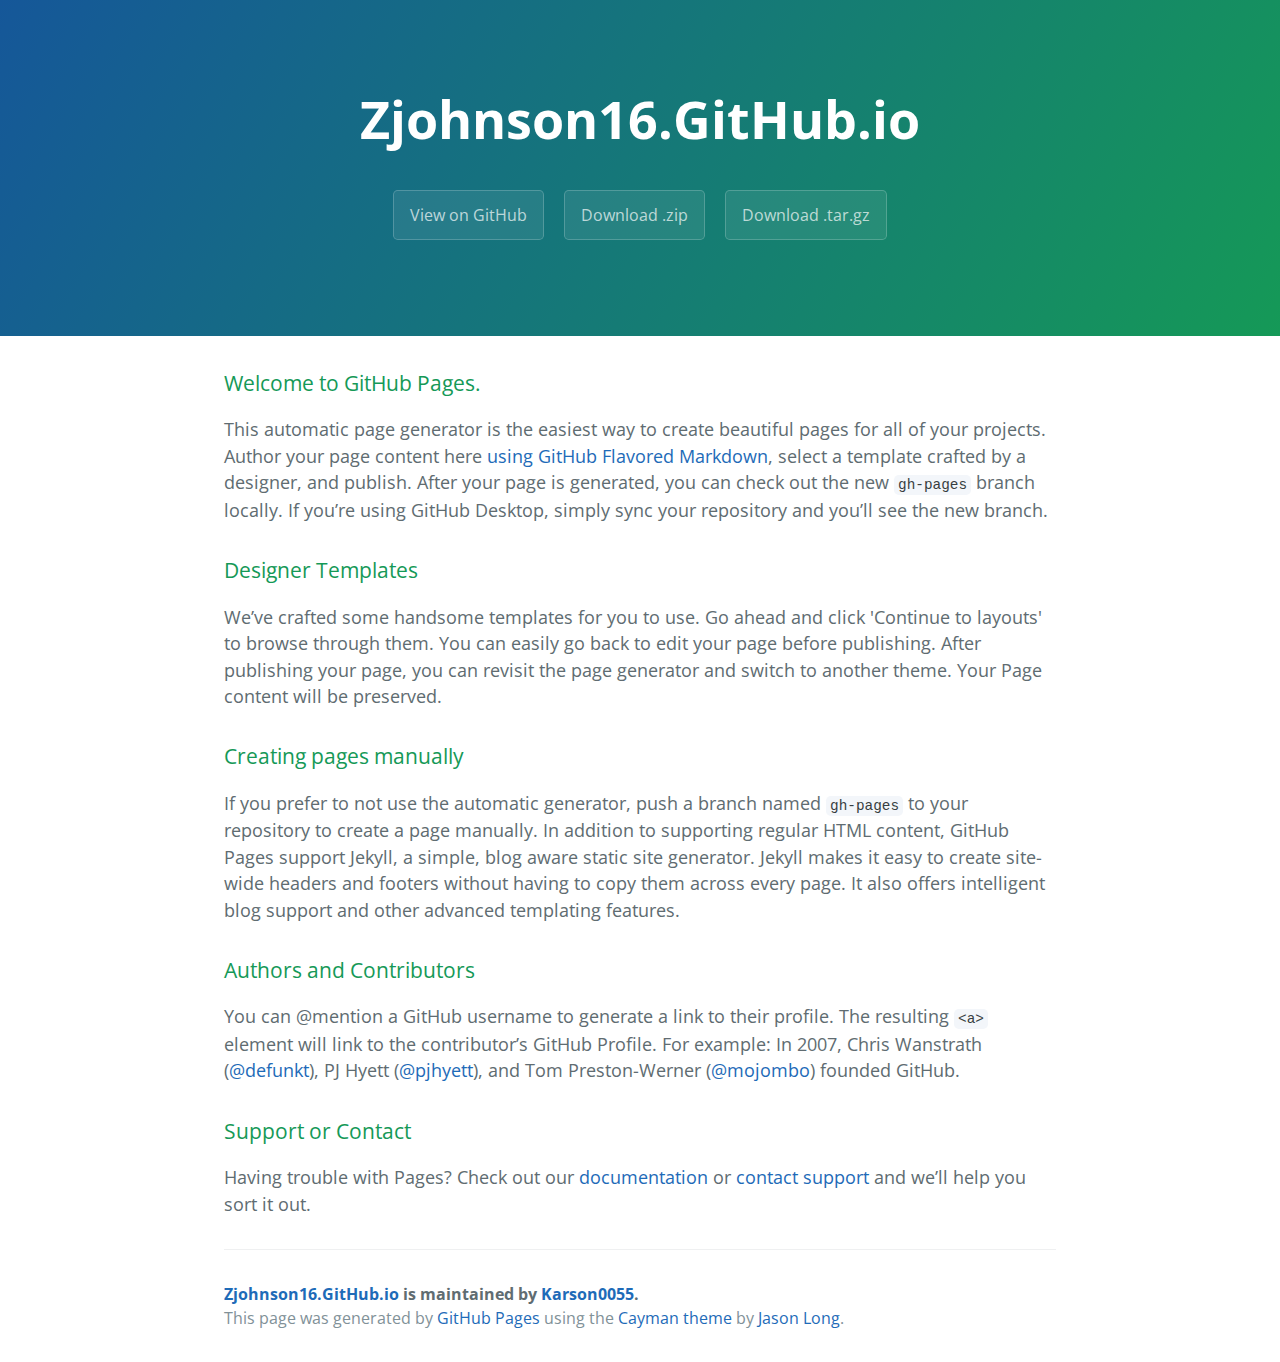
<file: index.html>
<!DOCTYPE html>
<html lang="en-us">
  <head>
    <meta charset="UTF-8">
    <title>Zjohnson16.GitHub.io by Karson0055</title>
    <meta name="viewport" content="width=device-width, initial-scale=1">
    <link rel="stylesheet" type="text/css" href="stylesheets/normalize.css" media="screen">
    <link href='https://fonts.googleapis.com/css?family=Open+Sans:400,700' rel='stylesheet' type='text/css'>
    <link rel="stylesheet" type="text/css" href="stylesheets/stylesheet.css" media="screen">
    <link rel="stylesheet" type="text/css" href="stylesheets/github-light.css" media="screen">
  </head>
  <body>
    <section class="page-header">
      <h1 class="project-name">Zjohnson16.GitHub.io</h1>
      <h2 class="project-tagline"></h2>
      <a href="https://github.com/Karson0055/zjohnson16.github.io" class="btn">View on GitHub</a>
      <a href="https://github.com/Karson0055/zjohnson16.github.io/zipball/master" class="btn">Download .zip</a>
      <a href="https://github.com/Karson0055/zjohnson16.github.io/tarball/master" class="btn">Download .tar.gz</a>
    </section>

    <section class="main-content">
      <h3>
<a id="welcome-to-github-pages" class="anchor" href="#welcome-to-github-pages" aria-hidden="true"><span aria-hidden="true" class="octicon octicon-link"></span></a>Welcome to GitHub Pages.</h3>

<p>This automatic page generator is the easiest way to create beautiful pages for all of your projects. Author your page content here <a href="https://guides.github.com/features/mastering-markdown/">using GitHub Flavored Markdown</a>, select a template crafted by a designer, and publish. After your page is generated, you can check out the new <code>gh-pages</code> branch locally. If you’re using GitHub Desktop, simply sync your repository and you’ll see the new branch.</p>

<h3>
<a id="designer-templates" class="anchor" href="#designer-templates" aria-hidden="true"><span aria-hidden="true" class="octicon octicon-link"></span></a>Designer Templates</h3>

<p>We’ve crafted some handsome templates for you to use. Go ahead and click 'Continue to layouts' to browse through them. You can easily go back to edit your page before publishing. After publishing your page, you can revisit the page generator and switch to another theme. Your Page content will be preserved.</p>

<h3>
<a id="creating-pages-manually" class="anchor" href="#creating-pages-manually" aria-hidden="true"><span aria-hidden="true" class="octicon octicon-link"></span></a>Creating pages manually</h3>

<p>If you prefer to not use the automatic generator, push a branch named <code>gh-pages</code> to your repository to create a page manually. In addition to supporting regular HTML content, GitHub Pages support Jekyll, a simple, blog aware static site generator. Jekyll makes it easy to create site-wide headers and footers without having to copy them across every page. It also offers intelligent blog support and other advanced templating features.</p>

<h3>
<a id="authors-and-contributors" class="anchor" href="#authors-and-contributors" aria-hidden="true"><span aria-hidden="true" class="octicon octicon-link"></span></a>Authors and Contributors</h3>

<p>You can @mention a GitHub username to generate a link to their profile. The resulting <code>&lt;a&gt;</code> element will link to the contributor’s GitHub Profile. For example: In 2007, Chris Wanstrath (<a href="https://github.com/defunkt" class="user-mention">@defunkt</a>), PJ Hyett (<a href="https://github.com/pjhyett" class="user-mention">@pjhyett</a>), and Tom Preston-Werner (<a href="https://github.com/mojombo" class="user-mention">@mojombo</a>) founded GitHub.</p>

<h3>
<a id="support-or-contact" class="anchor" href="#support-or-contact" aria-hidden="true"><span aria-hidden="true" class="octicon octicon-link"></span></a>Support or Contact</h3>

<p>Having trouble with Pages? Check out our <a href="https://help.github.com/pages">documentation</a> or <a href="https://github.com/contact">contact support</a> and we’ll help you sort it out.</p>

      <footer class="site-footer">
        <span class="site-footer-owner"><a href="https://github.com/Karson0055/zjohnson16.github.io">Zjohnson16.GitHub.io</a> is maintained by <a href="https://github.com/Karson0055">Karson0055</a>.</span>

        <span class="site-footer-credits">This page was generated by <a href="https://pages.github.com">GitHub Pages</a> using the <a href="https://github.com/jasonlong/cayman-theme">Cayman theme</a> by <a href="https://twitter.com/jasonlong">Jason Long</a>.</span>
      </footer>

    </section>

  
  </body>
</html>
</file>
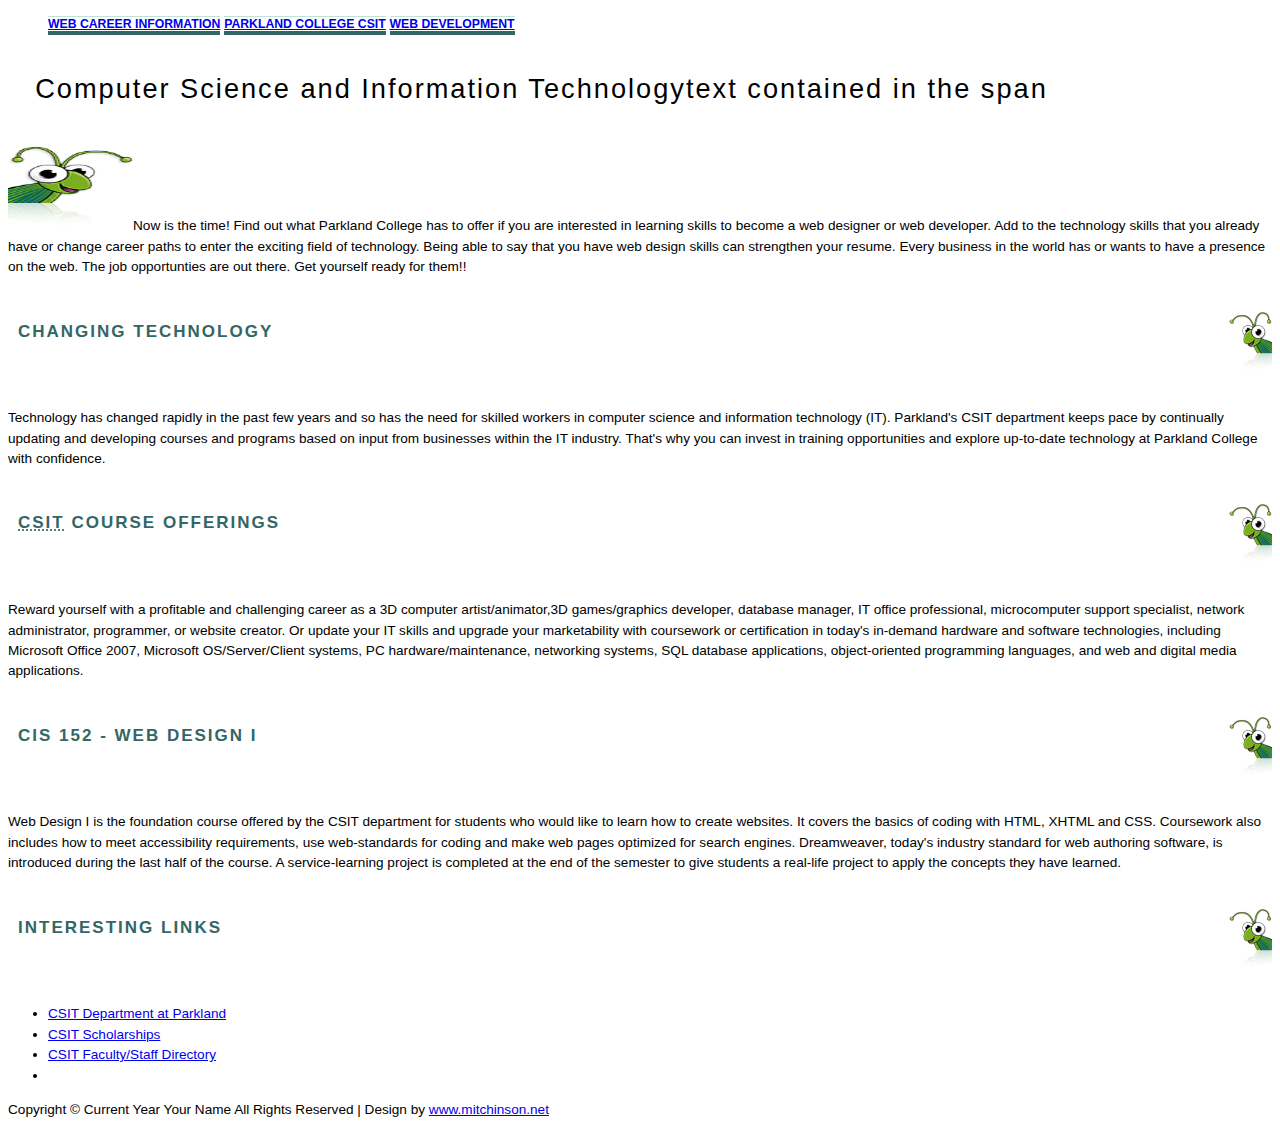
<file: parkland-csit5.html>
<!DOCTYPE html PUBLIC "-//W3C//DTD XHTML 1.0 Strict//EN"
"http://www.w3.org/TR/xhtml1/DTD/xhtml1-strict.dtd">

<html xmlns="http://www.w3.org/1999/xhtml">
<head>
<meta http-equiv="Content-Type" content="text/html; charset=utf-8" />
<title>Parkland College Computer Science and Information Technology</title>
<link rel="stylesheet" type="text/css" href="style5.css" />
</head>

<body>

<div id="container"> <!--beginning of the container-->

<div id="banner"></div>

<div id="nav">
<a href="web-careers.html" class="current">
<ul>
  <li><a href="web-careers5.html">Web Career Information</a></li>
  <li><a href="parkland-csit5.html" class="current">Parkland College CSIT</a></li>
  <li><a href="webdev5.html">Web Development</a></li>
</ul>
</div>

<div id="header">
<h1>Computer Science and Information Technology<span class=".highlight">text contained in the span</span></h1>

<p><img src="bug.png" title="bug" alt="bug" height="85" width="125" class="imgleft">Now is the time! Find out what Parkland College has to offer if you are interested in learning skills to become a web designer or web developer. Add to the technology skills that you already have or change career paths to enter the exciting field of technology. Being able to say that you have web design skills can strengthen your resume. Every business in the world has or wants to have a presence on the web. The job opportunties are out there. Get yourself ready for them!!</p>
</div>

<div id="col1">
<h2>Changing Technology</h2>

<p>Technology has changed rapidly in the past few years and so has the need for skilled workers in computer science and information technology (IT). Parkland's CSIT department keeps pace by continually updating and developing courses and programs based on input from businesses within the IT industry. That's why you can invest in training opportunities and explore up-to-date technology at Parkland College with confidence.</p>
</div>
<div id="col2">
<h2><abbr title="Computer Science and Information Technology">CSIT</abbr> Course Offerings</h2>

<p>Reward yourself with a profitable and challenging career as a 3D computer artist/animator,3D games/graphics developer, database manager, IT office professional, microcomputer support specialist, network administrator,   programmer, or website creator. Or update your IT skills and upgrade your marketability with coursework or certification in today's in-demand hardware and software technologies, including Microsoft Office 2007, Microsoft OS/Server/Client systems, PC hardware/maintenance, networking systems, SQL database applications, object-oriented programming languages, and web and digital media applications.</p>
</div>
<div id="col3">
<h2>CIS 152 - Web Design I</h2>

<p>Web Design I is the foundation course offered by the CSIT department for students who would like to learn how to create websites. It covers the basics of coding with HTML, XHTML and CSS. Coursework also includes how to meet accessibility requirements, use web-standards for coding and make web pages optimized for search engines. Dreamweaver, today's industry standard for web authoring software, is introduced during the last half of the course. A service-learning project is completed at the end of the semester to give students a real-life project to apply the concepts they have learned.</p>
</div>
<div id="col4">
<h2>Interesting Links</h2>

<ul>

  <li><a href="http://www.parkland.edu/academics/departments/csit">CSIT Department at Parkland</a></li>
  <li><a href="http://www2.parkland.edu/csit/pm/scholarships/index.html">CSIT Scholarships</a></li>
  <li><a href="http://your.parkland.edu/about/directory/csit.aspx">CSIT Faculty/Staff Directory</a></li>
  <li>&#160;</li>

</ul>
</div>

</div> <!--end of content-->

<p>Copyright &#169; Current Year Your Name All Rights Reserved | Design by <a href="http://www.mitchinson.net"> www.mitchinson.net</a></p>


</div>  <!--end of container-->
<!-- This is where the content division ends -->
</body>
</html>
</file>
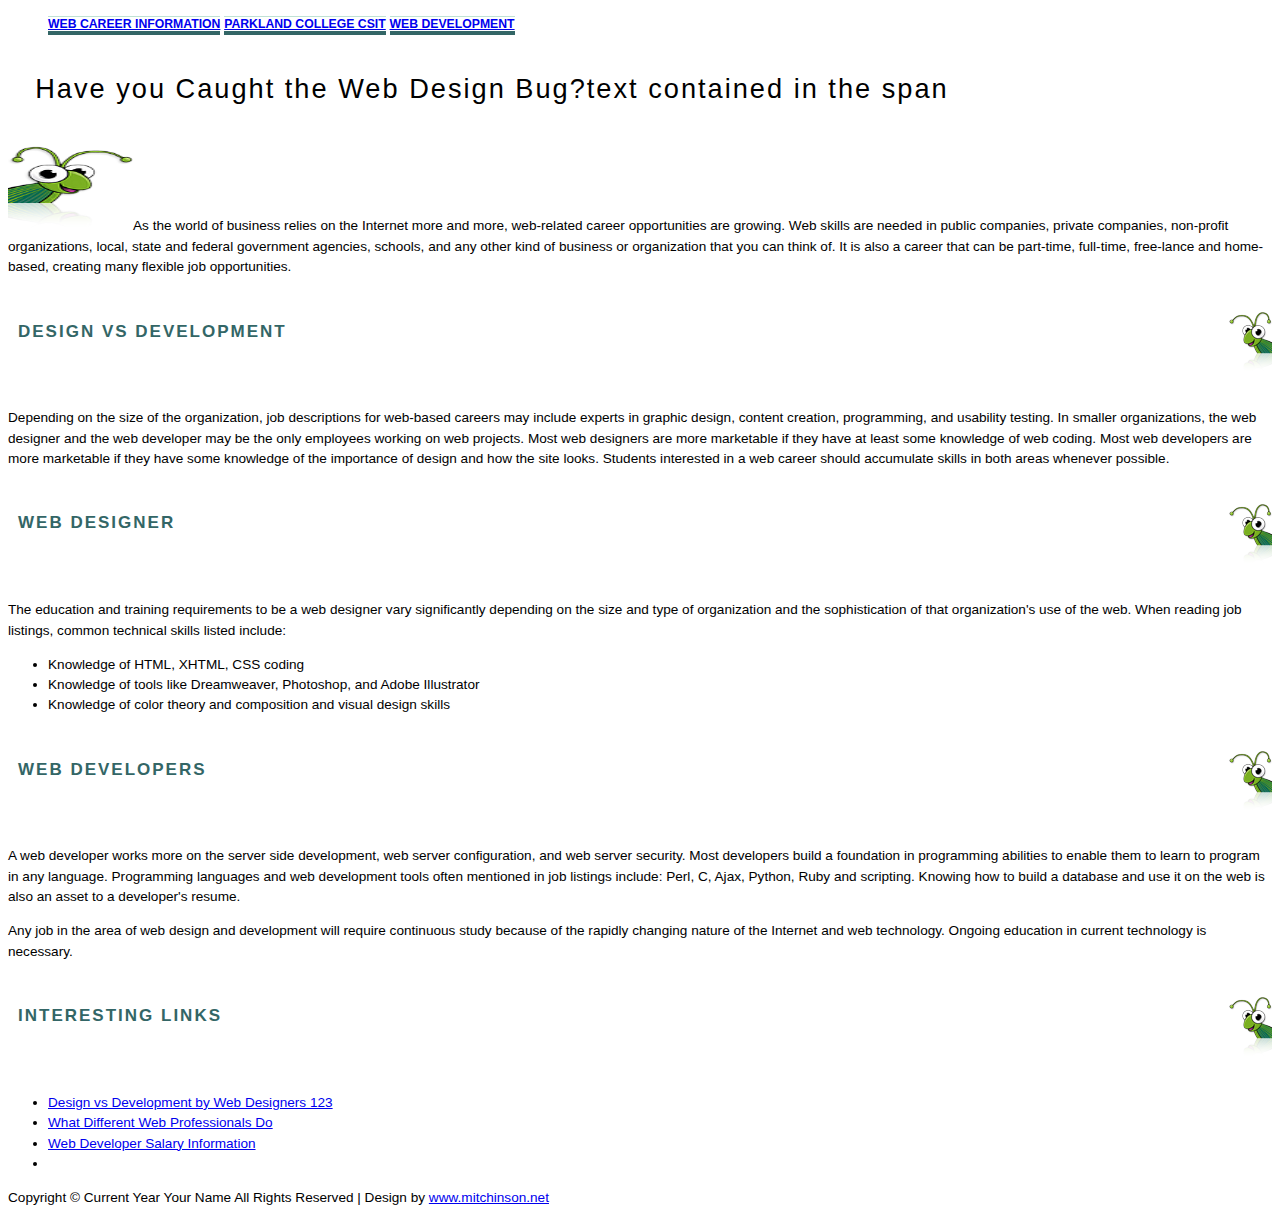
<file: web-careers5.html>
<!DOCTYPE html PUBLIC "-//W3C//DTD XHTML 1.0 Strict//EN"
"http://www.w3.org/TR/xhtml1/DTD/xhtml1-strict.dtd">

<html xmlns="http://www.w3.org/1999/xhtml">

<head>
<meta http-equiv="content-type" content="text/html; charset=utf-8" />
<title>Web Career Information</title>
<link rel="stylesheet" type="text/css" href="style5.css" />
</head>

<body>

<div id="container"> <!--beginning of the container-->

<div id="banner"></div>


<div id="nav">
<a href="web-careers.html" class="current">
<ul>
  <li><a href="web-careers5.html" class="current">Web Career Information</a></li>
  <li><a href="parkland-csit5.html">Parkland College CSIT</a></li>
  <li><a href="webdev5.html">Web Development</a></li>
</ul>
</div>

<div id="header">
<h1>Have you Caught the Web Design Bug?<span class=".highlight">text contained in the span</span></h1>


<p><img src="bug.png" title="bug" alt="bug" height="85" width="125" class="imgleft">As the world of business relies on the Internet more and more, web-related career opportunities are growing.  Web skills are needed in public companies, private companies, non-profit organizations, local, state and federal government agencies, schools, and any other kind of business or organization that you can think of.  It is also a career that can be part-time, full-time, free-lance and home-based, creating many flexible job opportunities.</p>
</div>

<div id="content"> <!--start of content-->
<div id="col1">
<h2>Design vs Development</h2>

<p>Depending on the size of the organization, job descriptions for web-based careers may include experts in graphic design, content creation, programming, and usability testing. In smaller organizations, the web designer and the web developer may be the only employees working on web projects. Most web designers are more marketable if they have at least some knowledge of web coding. Most web developers are more marketable if they have some knowledge of the importance of design and how the site looks. Students interested in a web career should accumulate skills in both areas whenever possible.</p>
</div>
<div id="col2">
<h2>Web Designer</h2>

<p>The education and training requirements to be a web designer vary significantly depending on the size and type of organization and the sophistication of that organization's use of the web.  When reading job listings, common technical skills listed include:</p>


<ul>
  <li>Knowledge of HTML, XHTML, CSS coding</li>
  <li>Knowledge of tools like Dreamweaver, Photoshop, and Adobe Illustrator</li>
  <li>Knowledge of color theory and composition and visual design skills</li>
</ul>
</div>
<div id="col3">
<h2>Web Developers</h2>

<p>A web developer works more on the server side development, web server configuration, and web server security.  Most developers build a foundation in programming abilities to enable them to learn to program in any language.  Programming languages and web development tools often mentioned in job listings include: Perl, C,  Ajax, Python, Ruby and scripting.  Knowing how to build a database and use it on the web is also an asset to a developer's resume.</p>

<p>Any job in the area of web design and development will require continuous study because of the rapidly changing nature of the Internet and web technology.  Ongoing education in current technology is necessary.</p>
</div>
<div id="col4">
<h2>Interesting Links</h2>

<ul>
    <li><a href="http://articles.webdesigners123.com/web_design_versus_web_development.php">Design vs Development by Web Designers 123</a></li>
    <li><a href="http://webdesign.about.com/od/jobs/qt/difference-web-design-web-development.htm">What Different Web Professionals Do</a></li>
    <li><a href="http://www1.salary.com/Web-Software-Developer-salary.html">Web Developer Salary Information</a></li>
    <li>&#160;</li>
</ul>
</div>

</div> <!--end of content-->

<p>Copyright &#169; Current Year Your Name All Rights Reserved | Design by <a href="http://www.mitchinson.net"> www.mitchinson.net</a></p>
 
</div> <!--end of container-->
<!-- This is where the content division ends -->
</body>

</html>
</file>
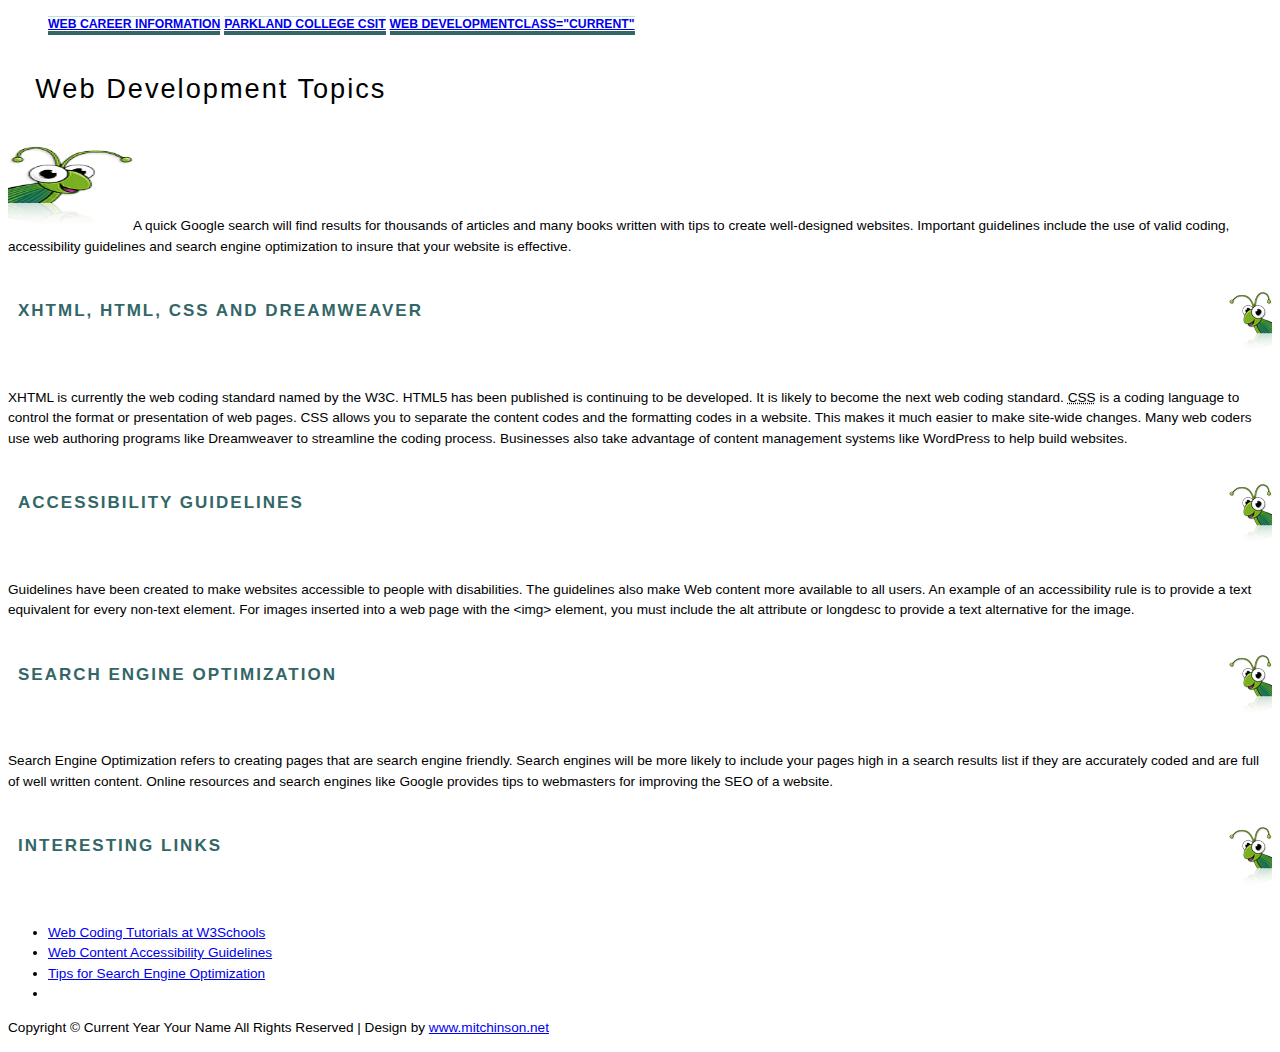
<file: webdev5.html>
<!DOCTYPE html PUBLIC "-//W3C//DTD XHTML 1.0 Strict//EN"
"http://www.w3.org/TR/xhtml1/DTD/xhtml1-strict.dtd">

<html xmlns="http://www.w3.org/1999/xhtml">
<head>
<meta http-equiv="Content-Type" content="text/html; charset=utf-8" />
<title>Introductory Web Development</title>
<link rel="stylesheet" type="text/css" href="style5.css" />
</head>

<body>

<div id="container"> <!--beginning of the container-->

<div id="banner"></div>

<div id="nav">
<ul>
  <li><a href="web-careers5.html">Web Career Information</a></li>
  <li><a href="parkland-csit5.html">Parkland College CSIT</a></li>
  <li><a href="webdev5.html">Web Developmentclass="current"</a></li>
</ul>
</div>

<div id="header">
<h1>Web Development Topics</h1>

<p><img src="bug.png" title="bug" alt="bug" height="85" width="125" class="imgleft">A quick Google search will find results for thousands of articles and many books written with tips to create well-designed websites. Important guidelines include the use of valid coding, accessibility guidelines and search engine optimization to insure that your website is effective.</p>
</div>

<div id="content"> <!--start of content-->
<div id="col1">
<h2>XHTML, HTML, CSS and Dreamweaver</h2>

<p>XHTML is currently the web coding standard named by the W3C. HTML5 has been published is continuing to be developed. It is likely to become the next web coding standard.   <abbr title="Cascading Style Sheets">CSS</abbr> is a coding language to control the format or presentation of web pages. CSS allows you to separate the content codes and the formatting codes in a website. This makes it much easier to make site-wide changes. Many web coders use web authoring programs like Dreamweaver to streamline the coding process. Businesses also take advantage of content management systems like WordPress to help build websites.</p>
</div>
<div id="col2">
<h2>Accessibility Guidelines</h2>

<p>Guidelines have been created to make websites accessible to people with disabilities. The guidelines also make Web content more available to all users.  An example of an accessibility rule is to provide a text equivalent for every non-text element. For images inserted into a web page with the &lt;img&gt; element, you must include the alt attribute or longdesc to provide a text alternative for the image. </p>
</div>

<div id="col3">
<h2>Search Engine Optimization</h2>

<p>Search Engine Optimization refers to creating pages that are search engine friendly. Search engines will be more likely to include your pages high in a search results list if they are accurately coded and are full of well written content. Online resources and search engines like Google provides tips to webmasters for improving the SEO of a website.
</p>
</div>

<div id="col4">

<h2>Interesting Links</h2>

<ul>

  <li><a href="http://www.w3schools.com">Web Coding Tutorials at W3Schools</a></li>
  <li><a href="http://www.w3.org/TR/WCAG10/">Web Content Accessibility Guidelines</a></li>
  <li><a href="http://www.perfect-optimization.com/seo-tips.htm">Tips for Search Engine Optimization</a></li>
  <li>&#160;</li>

</ul>

</div>

</div> <!--end of content-->
<p>Copyright &#169; Current Year Your Name All Rights Reserved | Design by <a href="http://www.mitchinson.net"> www.mitchinson.net</a></p>


</div> <!--end of container-->
<!-- This is where the content division ends -->
</body>
</html>
</file>
<file: stylesheets/stylesheet.css>
* {
  box-sizing: border-box; }

body {
  padding: 0;
  margin: 0;
  font-family: "Open Sans", "Helvetica Neue", Helvetica, Arial, sans-serif;
  font-size: 16px;
  line-height: 1.5;
  color: #606c71; }

a {
  color: #1e6bb8;
  text-decoration: none; }
  a:hover {
    text-decoration: underline; }

.btn {
  display: inline-block;
  margin-bottom: 1rem;
  color: rgba(255, 255, 255, 0.7);
  background-color: rgba(255, 255, 255, 0.08);
  border-color: rgba(255, 255, 255, 0.2);
  border-style: solid;
  border-width: 1px;
  border-radius: 0.3rem;
  transition: color 0.2s, background-color 0.2s, border-color 0.2s; }
  .btn + .btn {
    margin-left: 1rem; }

.btn:hover {
  color: rgba(255, 255, 255, 0.8);
  text-decoration: none;
  background-color: rgba(255, 255, 255, 0.2);
  border-color: rgba(255, 255, 255, 0.3); }

@media screen and (min-width: 64em) {
  .btn {
    padding: 0.75rem 1rem; } }

@media screen and (min-width: 42em) and (max-width: 64em) {
  .btn {
    padding: 0.6rem 0.9rem;
    font-size: 0.9rem; } }

@media screen and (max-width: 42em) {
  .btn {
    display: block;
    width: 100%;
    padding: 0.75rem;
    font-size: 0.9rem; }
    .btn + .btn {
      margin-top: 1rem;
      margin-left: 0; } }

.page-header {
  color: #fff;
  text-align: center;
  background-color: #159957;
  background-image: linear-gradient(120deg, #155799, #159957); }

@media screen and (min-width: 64em) {
  .page-header {
    padding: 5rem 6rem; } }

@media screen and (min-width: 42em) and (max-width: 64em) {
  .page-header {
    padding: 3rem 4rem; } }

@media screen and (max-width: 42em) {
  .page-header {
    padding: 2rem 1rem; } }

.project-name {
  margin-top: 0;
  margin-bottom: 0.1rem; }

@media screen and (min-width: 64em) {
  .project-name {
    font-size: 3.25rem; } }

@media screen and (min-width: 42em) and (max-width: 64em) {
  .project-name {
    font-size: 2.25rem; } }

@media screen and (max-width: 42em) {
  .project-name {
    font-size: 1.75rem; } }

.project-tagline {
  margin-bottom: 2rem;
  font-weight: normal;
  opacity: 0.7; }

@media screen and (min-width: 64em) {
  .project-tagline {
    font-size: 1.25rem; } }

@media screen and (min-width: 42em) and (max-width: 64em) {
  .project-tagline {
    font-size: 1.15rem; } }

@media screen and (max-width: 42em) {
  .project-tagline {
    font-size: 1rem; } }

.main-content :first-child {
  margin-top: 0; }
.main-content img {
  max-width: 100%; }
.main-content h1, .main-content h2, .main-content h3, .main-content h4, .main-content h5, .main-content h6 {
  margin-top: 2rem;
  margin-bottom: 1rem;
  font-weight: normal;
  color: #159957; }
.main-content p {
  margin-bottom: 1em; }
.main-content code {
  padding: 2px 4px;
  font-family: Consolas, "Liberation Mono", Menlo, Courier, monospace;
  font-size: 0.9rem;
  color: #383e41;
  background-color: #f3f6fa;
  border-radius: 0.3rem; }
.main-content pre {
  padding: 0.8rem;
  margin-top: 0;
  margin-bottom: 1rem;
  font: 1rem Consolas, "Liberation Mono", Menlo, Courier, monospace;
  color: #567482;
  word-wrap: normal;
  background-color: #f3f6fa;
  border: solid 1px #dce6f0;
  border-radius: 0.3rem; }
  .main-content pre > code {
    padding: 0;
    margin: 0;
    font-size: 0.9rem;
    color: #567482;
    word-break: normal;
    white-space: pre;
    background: transparent;
    border: 0; }
.main-content .highlight {
  margin-bottom: 1rem; }
  .main-content .highlight pre {
    margin-bottom: 0;
    word-break: normal; }
.main-content .highlight pre, .main-content pre {
  padding: 0.8rem;
  overflow: auto;
  font-size: 0.9rem;
  line-height: 1.45;
  border-radius: 0.3rem; }
.main-content pre code, .main-content pre tt {
  display: inline;
  max-width: initial;
  padding: 0;
  margin: 0;
  overflow: initial;
  line-height: inherit;
  word-wrap: normal;
  background-color: transparent;
  border: 0; }
  .main-content pre code:before, .main-content pre code:after, .main-content pre tt:before, .main-content pre tt:after {
    content: normal; }
.main-content ul, .main-content ol {
  margin-top: 0; }
.main-content blockquote {
  padding: 0 1rem;
  margin-left: 0;
  color: #819198;
  border-left: 0.3rem solid #dce6f0; }
  .main-content blockquote > :first-child {
    margin-top: 0; }
  .main-content blockquote > :last-child {
    margin-bottom: 0; }
.main-content table {
  display: block;
  width: 100%;
  overflow: auto;
  word-break: normal;
  word-break: keep-all; }
  .main-content table th {
    font-weight: bold; }
  .main-content table th, .main-content table td {
    padding: 0.5rem 1rem;
    border: 1px solid #e9ebec; }
.main-content dl {
  padding: 0; }
  .main-content dl dt {
    padding: 0;
    margin-top: 1rem;
    font-size: 1rem;
    font-weight: bold; }
  .main-content dl dd {
    padding: 0;
    margin-bottom: 1rem; }
.main-content hr {
  height: 2px;
  padding: 0;
  margin: 1rem 0;
  background-color: #eff0f1;
  border: 0; }

@media screen and (min-width: 64em) {
  .main-content {
    max-width: 64rem;
    padding: 2rem 6rem;
    margin: 0 auto;
    font-size: 1.1rem; } }

@media screen and (min-width: 42em) and (max-width: 64em) {
  .main-content {
    padding: 2rem 4rem;
    font-size: 1.1rem; } }

@media screen and (max-width: 42em) {
  .main-content {
    padding: 2rem 1rem;
    font-size: 1rem; } }

.site-footer {
  padding-top: 2rem;
  margin-top: 2rem;
  border-top: solid 1px #eff0f1; }

.site-footer-owner {
  display: block;
  font-weight: bold; }

.site-footer-credits {
  color: #819198; }

@media screen and (min-width: 64em) {
  .site-footer {
    font-size: 1rem; } }

@media screen and (min-width: 42em) and (max-width: 64em) {
  .site-footer {
    font-size: 1rem; } }

@media screen and (max-width: 42em) {
  .site-footer {
    font-size: 0.9rem; } }
</file>
<file: stylesheets/github-light.css>
/*
The MIT License (MIT)

Copyright (c) 2016 GitHub, Inc.

Permission is hereby granted, free of charge, to any person obtaining a copy
of this software and associated documentation files (the "Software"), to deal
in the Software without restriction, including without limitation the rights
to use, copy, modify, merge, publish, distribute, sublicense, and/or sell
copies of the Software, and to permit persons to whom the Software is
furnished to do so, subject to the following conditions:

The above copyright notice and this permission notice shall be included in all
copies or substantial portions of the Software.

THE SOFTWARE IS PROVIDED "AS IS", WITHOUT WARRANTY OF ANY KIND, EXPRESS OR
IMPLIED, INCLUDING BUT NOT LIMITED TO THE WARRANTIES OF MERCHANTABILITY,
FITNESS FOR A PARTICULAR PURPOSE AND NONINFRINGEMENT. IN NO EVENT SHALL THE
AUTHORS OR COPYRIGHT HOLDERS BE LIABLE FOR ANY CLAIM, DAMAGES OR OTHER
LIABILITY, WHETHER IN AN ACTION OF CONTRACT, TORT OR OTHERWISE, ARISING FROM,
OUT OF OR IN CONNECTION WITH THE SOFTWARE OR THE USE OR OTHER DEALINGS IN THE
SOFTWARE.

*/

.pl-c /* comment */ {
  color: #969896;
}

.pl-c1 /* constant, variable.other.constant, support, meta.property-name, support.constant, support.variable, meta.module-reference, markup.raw, meta.diff.header */,
.pl-s .pl-v /* string variable */ {
  color: #0086b3;
}

.pl-e /* entity */,
.pl-en /* entity.name */ {
  color: #795da3;
}

.pl-smi /* variable.parameter.function, storage.modifier.package, storage.modifier.import, storage.type.java, variable.other */,
.pl-s .pl-s1 /* string source */ {
  color: #333;
}

.pl-ent /* entity.name.tag */ {
  color: #63a35c;
}

.pl-k /* keyword, storage, storage.type */ {
  color: #a71d5d;
}

.pl-s /* string */,
.pl-pds /* punctuation.definition.string, string.regexp.character-class */,
.pl-s .pl-pse .pl-s1 /* string punctuation.section.embedded source */,
.pl-sr /* string.regexp */,
.pl-sr .pl-cce /* string.regexp constant.character.escape */,
.pl-sr .pl-sre /* string.regexp source.ruby.embedded */,
.pl-sr .pl-sra /* string.regexp string.regexp.arbitrary-repitition */ {
  color: #183691;
}

.pl-v /* variable */ {
  color: #ed6a43;
}

.pl-id /* invalid.deprecated */ {
  color: #b52a1d;
}

.pl-ii /* invalid.illegal */ {
  color: #f8f8f8;
  background-color: #b52a1d;
}

.pl-sr .pl-cce /* string.regexp constant.character.escape */ {
  font-weight: bold;
  color: #63a35c;
}

.pl-ml /* markup.list */ {
  color: #693a17;
}

.pl-mh /* markup.heading */,
.pl-mh .pl-en /* markup.heading entity.name */,
.pl-ms /* meta.separator */ {
  font-weight: bold;
  color: #1d3e81;
}

.pl-mq /* markup.quote */ {
  color: #008080;
}

.pl-mi /* markup.italic */ {
  font-style: italic;
  color: #333;
}

.pl-mb /* markup.bold */ {
  font-weight: bold;
  color: #333;
}

.pl-md /* markup.deleted, meta.diff.header.from-file */ {
  color: #bd2c00;
  background-color: #ffecec;
}

.pl-mi1 /* markup.inserted, meta.diff.header.to-file */ {
  color: #55a532;
  background-color: #eaffea;
}

.pl-mdr /* meta.diff.range */ {
  font-weight: bold;
  color: #795da3;
}

.pl-mo /* meta.output */ {
  color: #1d3e81;
}
</file>
<file: style5.css>
/*Zachary Johnson*/

*


body {font-family: "Century Gothic", Arial, sans-serif;
font-size: 85%;
line-height: 1.5em;}

h1 {padding: 1em;
font-size: 200%;
letter-spacing: 2px;
font-weight: lighter;}

h2 {padding: 30px 35px 30px 10px;
font-size: 125%;
letter-spacing: 2px;
text-transform: uppercase;
color: #366;
background: url(smallbug.png) no-repeat right center;
height: 2.5em;
text-decoration: none}

banner {width: 902px;
height: 150px;
padding-right: 20px;
background: #FFF url(header.jpg) no-repeat;
color: #000;}

nav {width: auto;
padding: 0;
margin: 0;
background-color: #7BB022;
color: #000}

#nav li {
	display: inline;
	list-style-type: none;
	height: 36px;
	text-transform: uppercase;
	font-size: .9em;
	font-weight: bold;
	font-family: "sans-serif", Helvetica, Arial, sans-serif;
	border-bottom: 4px solid #366;
	border-top: 1px solid #C0E2D4;
}

#nav li {
	display: inline;
}

#nav a { .clearfloat {
clear: both;
}
	
#nav li {
	display: inline;
}

#nav a {float: left; 
height: 15em; 
padding-top: 12px;
 padding-right: 20px;
 padding-bottom: 0px;
 padding-left: 20px;
height: 24px;
background: #FFF url(linkdivider.gif) no-repeat right-top;
}	

#header {
	width: 902px;
	height: 15em;
	padding-top: 10px;
	padding-right: 10px;
	padding-bottom: 20px;
	padding-left: 10px;
	background-color: #B6DACB; color: #000
}
	
#content {
	width: 100%;
	background-image: url(4columns.gif);
	padding-bottom: 1em;
	overflow: auto;
}
	
#content p {margin-bottom: .75em}	

#content ul {padding-top: 0px;
 padding-bottom: 0px;
 padding-left: 12px;
 padding-right: 12px}
 
#col1, #col2, #col3, #col4 {margin-top: 10px;
 margin-bottom: 10px; 
 margin-left: 12px;
 margin-right: 12px; 
 padding: 0;
 width: 205px;
 float: left}
 
 #col4 ul {padding-left: 0;
 margin-left: 0;
 width: 200px;}
 
 #col4 li {list-style-type: none;
 margin: 0;
 padding: 0.25em;
 border-top: 1px solid #666;}
 
 #footer {
	width: 902px;
 margin: 0;
 padding: 10px;
 border-top: 4px solid #366;
 font-size: 90%;
 background-color: #B6DACB;
 color: #000;}
 
 .imgleft { float: left;
 padding: 10px;
	 
 }
	
.highlight {background-color: #FFF;
color: #000;}

#nav .current, #nav .current:hover {
	color: #fff;
	background: url(linkcurrent.gif)no-repeat;

}

a:link, a:visited { color: #880402
}

a:hover { color: #00515C
}

#a:hover nav {
background: url(linkhover.gif) no-repeat}
	}
</file>
